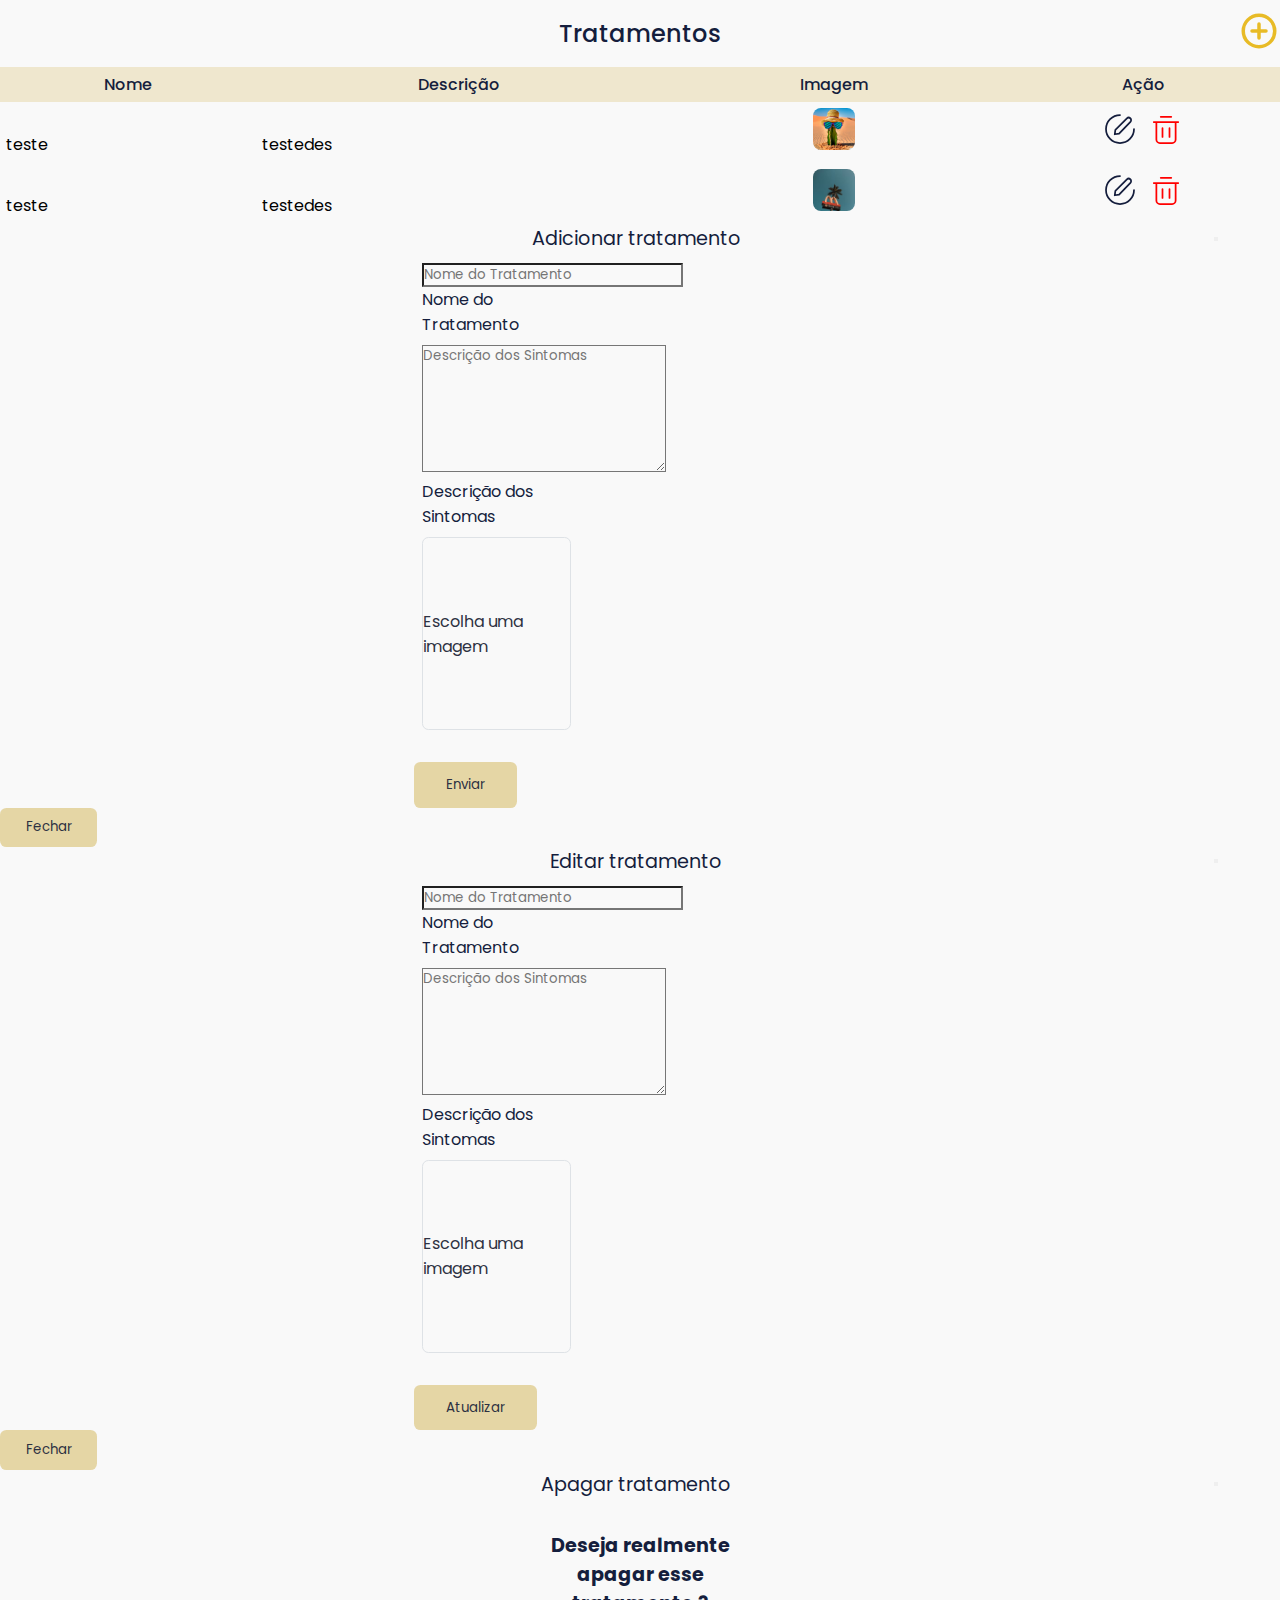
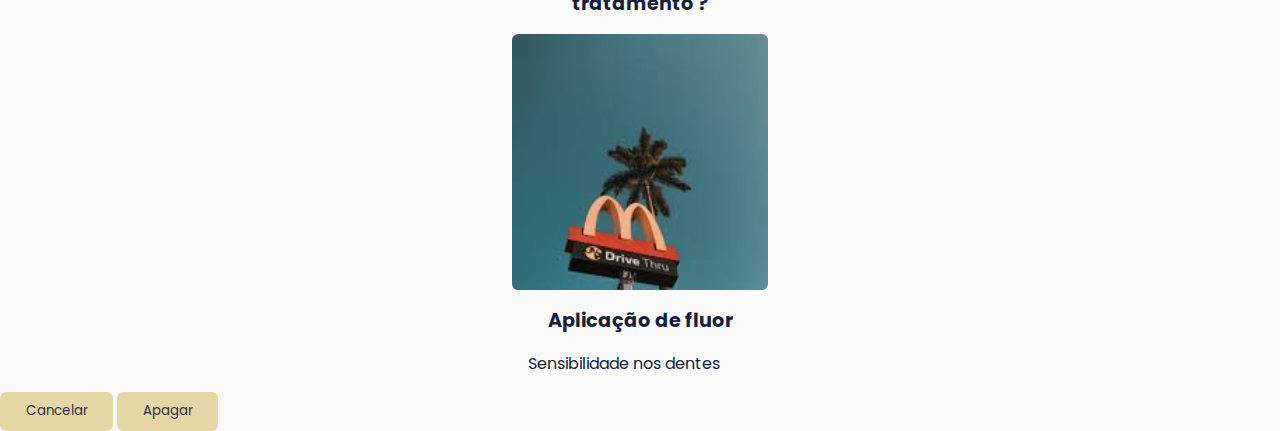
<file: crud.html>
<!DOCTYPE html>
<html lang="en">

<head>
    <meta charset="UTF-8">
    <meta name="viewport" content="width=device-width, initial-scale=1.0">
    <title>Document</title>
    <link rel="stylesheet" href="./_css/aux-bootstrap.css">
    <link rel="stylesheet" href="./_css/crud.css">
    <link href="https://cdn.jsdelivr.net/npm/bootstrap@5.3.0-alpha3/dist/css/bootstrap.min.css" rel="stylesheet"
        integrity="sha384-KK94CHFLLe+nY2dmCWGMq91rCGa5gtU4mk92HdvYe+M/SXH301p5ILy+dN9+nJOZ" crossorigin="anonymous">
</head>

<body>

    <section class="container">
        <header>
            <h1>Tratamentos</h1>
            <button type="button" data-bs-toggle="modal" data-bs-target="#my_modalAdd">
                <img src="./assets/Add.svg" alt="">
            </button>   
        </header>
        <article class="my_table">
            <table class="table">
                <thead>
                    <tr>
                        <th>Nome</th>
                        <th>Descrição</th>
                        <th>Imagem</th>
                        <th>Ação</th>
                    </tr>
                </thead>
                <tbody>
                    <tr>
                        <td>
                            <span class="my_mobileSpan">Nome</span>
                            <p class="fw-normal mb-1">teste</p>
                        </td>
                        <td>
                            <span class="my_mobileSpan">Descrição</span>
                            <p class="fw-normal mb-1">testedes</p>
                        </td>
                        <td>
                            <span class="my_mobileSpan">Imagem</span>
                            <div>
                                <img src="./assets/cacto.jpg" />
                            </div>           
                        </td>
                        <td class="acao">
                            <span class="my_mobileSpan">Ação</span>
                            <div>
                                <button type="button" data-bs-toggle="modal" data-bs-target="#my_modalEdit">
                                    <img class="my_btn_icon" src="./assets/Edit.svg" alt="">
                                </button>
                                <button type="button" data-bs-toggle="modal" data-bs-target="#my_modalDelete">
                                    <img class="my_btn_icon" src="./assets/Delete.svg" alt="">
                                </button>
                            </div>
                        </td>
                    </tr>
                    <tr>
                        <td>
                            <span class="my_mobileSpan">Nome</span>
                            <p class="fw-normal mb-1">teste</p>
                        </td>
                        <td>
                            <span class="my_mobileSpan">Descrição</span>
                            <p class="fw-normal mb-1">testedes</p>
                        </td>
                        <td>
                            <span class="my_mobileSpan">Imagem</span>
                            <div>
                                <img src="./assets/download.jpeg" />
                            </div>           
                        </td>
                        <td class="acao">
                            <span class="my_mobileSpan">Ação</span>
                            <div>
                                <button type="button" data-bs-toggle="modal" data-bs-target="#my_modalEdit">
                                    <img class="my_btn_icon" src="./assets/Edit.svg" alt="">
                                </button>
                                <button type="button" data-bs-toggle="modal" data-bs-target="#my_modalDelete">
                                    <img class="my_btn_icon" src="./assets/Delete.svg" alt="">
                                </button>
                            </div>
                        </td>
                    </tr>
                </tbody>
            </table>
        </article>
    </section>




    <!-- Modais -->

    <!-- Modal Adicionar -->
    <section class="modal fade modal-xl " id="my_modalAdd" tabindex="-1" aria-labelledby="exampleModalLabel"
        aria-hidden="true">
        <section class="modal-dialog modal-dialog-scrollable">
            <section class="modal-content">
                <div class="modal-header my_modal-header">
                    <div class="my_modal-headerDiv">
                        <h1 class="modal-title" id="exampleModalLabel">Adicionar tratamento</h1>
                        <button type="button" class="btn-close my_btn-close" data-bs-dismiss="modal"
                            aria-label="Close"></button>
                    </div>
                </div>
                <section class="modal-body my_tratamentoSectionCrud">
                    <section class="modal-body my_formSection">

                        <form class="w-100 d-flex flex-column align-items-center justify-content-center">

                            <div class="my_formDiv d-flex align-items-center justify-content-evenly">
                                <aside>
                                    <!-- Nome input -->
                                    <div class="form-floating">
                                        <input type="text" id="nome" name="nome" class="form-control my_form-control"
                                            placeholder="Nome do Tratamento" pattern="^[A-Za-zÀ-ÿ\s]{5,25}$"
                                            oninvalid="this.setCustomValidity('Nome deve possuir 5-25 caracteres e \npode conter caracteres especiais')"
                                            oninput="this.setCustomValidity('')" required />
                                        <label for="nome">Nome do Tratamento</label>
                                    </div>
                                    <!-- Descricao input -->
                                    <div class="form-floating">
                                        <textarea type="text" id="descricao" name="descricao"
                                            onchange="validateTextarea(event)"
                                            class="my_textarea form-control my_form-control"
                                            placeholder="Descrição dos Sintomas" required></textarea>
                                        <label for="descricao">Descrição dos Sintomas</label>
                                    </div>
                                </aside>
                                <aside>
                                    <div>
                                        <label class="picture" for="picture__inputAdd" tabIndex="0">
                                            <span class="picture__imageAdd"></span>
                                        </label>

                                        <input type="file" accept=".png, .jpg, .jpeg" name="picture__inputAdd" id="picture__inputAdd">
                                    </div>
                                </aside>
                            </div>
                            <!-- Submit button -->
                            <button type="submit" class="my_btn my_btn_crud">Enviar</button>
                        </form>
                    </section>
                </section>
                <div class="modal-footer">
                    <button type="button" class="my_btn my_btn_sm" data-bs-dismiss="modal">Fechar</button>
                </div>
            </section>
        </section>
    </section>


    <!-- Modal Editar -->
    <section class="modal fade modal-xl " id="my_modalEdit" tabindex="-1" aria-labelledby="exampleModalLabel"
        aria-hidden="true">
        <section class="modal-dialog modal-dialog-scrollable">
            <section class="modal-content">
                <div class="modal-header my_modal-header">
                    <div class="my_modal-headerDiv">
                        <h1 class="modal-title" id="exampleModalLabel">Editar tratamento</h1>
                        <button type="button" class="btn-close my_btn-close" data-bs-dismiss="modal"
                            aria-label="Close"></button>
                    </div>
                </div>
                <section class="modal-body my_tratamentoSectionCrud">
                    <section class="modal-body my_formSection">

                        <form class="w-100 d-flex flex-column align-items-center justify-content-center">

                            <div class="my_formDiv d-flex align-items-center justify-content-evenly">
                                <aside>
                                    <!-- Nome input -->
                                    <div class="form-floating">
                                        <input type="text" id="nome" name="nome" class="form-control my_form-control"
                                            placeholder="Nome do Tratamento" pattern="^[A-Za-zÀ-ÿ\s]{5,25}$"
                                            oninvalid="this.setCustomValidity('Nome deve possuir 5-25 caracteres e \npode conter caracteres especiais')"
                                            oninput="this.setCustomValidity('')" required />
                                        <label for="nome">Nome do Tratamento</label>
                                    </div>
                                    <!-- Descricao input -->
                                    <div class="form-floating">
                                        <textarea type="text" id="descricao" name="descricao"
                                            onchange="validateTextarea(event)"
                                            class="my_textarea form-control my_form-control"
                                            placeholder="Descrição dos Sintomas" required></textarea>
                                        <label for="descricao">Descrição dos Sintomas</label>
                                    </div>
                                </aside>
                                <aside>
                                    <div>
                                        <label class="picture" for="picture__inputEdit" tabIndex="0">
                                            <span class="picture__imageEdit"></span>
                                        </label>

                                        <input type="file" accept=".png, .jpg, .jpeg"  name="picture__inputEdit" id="picture__inputEdit">
                                    </div>
                                </aside>
                            </div>
                            <!-- Submit button -->
                            <button type="submit" class="my_btn my_btn_crud">Atualizar</button>
                        </form>
                    </section>
                </section>
                <div class="modal-footer">
                    <button type="button" class="my_btn my_btn_sm" data-bs-dismiss="modal">Fechar</button>
                </div>
            </section>
        </section>
    </section>


    <!-- Modal Apagar -->
    <section class="modal fade modal-xl " id="my_modalDelete" tabindex="-1" aria-labelledby="exampleModalLabel"
        aria-hidden="true">
        <section class="modal-dialog modal-dialog-scrollable">
            <section class="modal-content">
                <div class="modal-header my_modal-header">
                    <div class="my_modal-headerDiv">
                        <h1 class="modal-title" id="exampleModalLabel">Apagar tratamento</h1>
                        <button type="button" class="btn-close my_btn-close" data-bs-dismiss="modal"
                            aria-label="Close"></button>
                    </div>
                </div>
                <section class="modal-body my_tratamentoSectionCrud">
                    <article class="my_tratamentoContainer">
                        <h1>Deseja realmente apagar esse tratamento ?</h1>
                        <img class="my_tratamentoImagem" src="./assets/download.jpeg" alt="imagem tratamento">
                        <h1>Aplicação de fluor</h1>
                        <p>Sensibilidade nos dentes</p>
                    </article>
                </section>
                <div class="modal-footer">
                    <button type="button" class="my_btn my_btn_sm" data-bs-dismiss="modal">Cancelar</button>
                    <button type="button" class="my_btn my_btn_sm bg-danger text-white"
                        data-bs-dismiss="modal">Apagar</button>
                </div>
            </section>
        </section>
    </section>

    <script src="/_js/sendImageAdd.js"></script>
    <script src="/_js/sendImageEdit.js"></script>
</body>

<!-- JS do Bootstrap -->
<script src="https://cdn.jsdelivr.net/npm/bootstrap@5.3.0-alpha3/dist/js/bootstrap.bundle.min.js"
    integrity="sha384-ENjdO4Dr2bkBIFxQpeoTz1HIcje39Wm4jDKdf19U8gI4ddQ3GYNS7NTKfAdVQSZe"
    crossorigin="anonymous"></script>

<script src="/_js/validarDescricao.js"></script>

</html>
</file>
<file: _css/crud.css>
@charset "UTF-8";

/* Button */

.my_btn_crud {
    margin-top: 2rem;
}

/* Imagem do Formulário */

.my_asideImg {
    display: flex;
    align-self: flex-end;
    justify-content: center;
}

#picture__inputAdd {
    display: none;
}

#picture__inputEdit {
    display: none;
}

.picture {
    height: 191px;
    width: 100%;
    aspect-ratio: 16/9;
    background: #F9F9F9;
    border-radius: 0.4rem;
    display: flex;
    align-items: center;
    justify-content: center;
    color: #2D3142;
    border: 1px solid #dee2e6;
    cursor: pointer;
    transition: color 300ms ease-in-out, background 300ms ease-in-out;
    outline: none;
    overflow: hidden;
}

.picture:focus {
    border-color: rgba(201, 162, 39, 0.60) !important;
    /* offset-x | offset-y | blur-radius | spread-radius | color */
    box-shadow: 0 0 0 3.5px rgba(201, 162, 39, 0.35) !important;
}

.picture__img {
    max-width: 100%;
}

/* my_tratamentoContainer */

.my_tratamentoSectionCrud {
    display: flex;
    align-items: center;
    justify-content: center;
}

/* Show Tratamentos */

header{
    width: 100%;
    display: flex;
    align-items: center;
    justify-content: center;
    flex-direction: row;
    position: relative;
}

header h1{
    font-size: 1.5rem;
    font-weight: 500;
    margin: 1rem;
    color: #151E3D;
    width: 14rem;
    text-align: center;
}

header button {
    background: transparent;
    border: none;
    position: absolute;
    left: 100%;
    transform: translate(-100%);
}

header button img{
    width: 42px;
    height: 42px;
    object-fit: cover;
}

article.my_table {
    width: 100%;
    height: inherit;
    overflow: auto;
}

table {
    width: 100%;
    word-break: break-all;
    border-collapse: collapse;
    text-align: center;
}

thead {
    color: #151E3D;
}

th{
    background-color: rgba(201, 163, 39, 0.205) !important;
}

tbody tr td {
    vertical-align: text-top;
    padding: 6px;
}

thead tr th {
    padding: 5px;
    text-align: center;
    font-weight: 500;
    margin-bottom: 50px;
}

tbody tr {
    margin-bottom: 50px;
}

tbody tr td img{
    border-radius: 8px;
    width: 42px;
    height: 42px;
    object-fit: cover;
}

tbody tr td button{
    background: transparent;
    border: none;
}

thead tr th.acao {
    width: 100px !important;
    text-align: center;
}

tbody tr td.acao {
    text-align: center;
}

tbody tr td p{
    text-align: justify;
}

tbody tr td span{
    text-align: center;
}

.my_mobileSpan{
    display: none;
}

/* Formulário */

@media screen and (max-width: 430px) {
    label {
        font-size: 0.8rem;
    }
}

@media screen and (min-width: 431px) and (max-width: 640px) {
    label {
        font-size: 0.9rem;
    }

    .form-floating input {
        font-size: 0.9rem !important;
    }
}

@media screen and (min-width: 641px) and (max-width: 991px) {
    label {
        font-size: 0.8rem;
        width: 95%;
    }

    .form-floating input {
        font-size: 0.8rem !important;
    } 
}

@media screen and (max-width: 640px) {
    .my_asideImg {
        align-self: center;
    }
}

/* Table */

@media screen and (max-width: 499px) {
    tbody{
        display: grid;
        grid-template-columns: auto !important;
    }
}

@media screen and (max-width: 767px) {
    .my_mobileSpan{
        display: block;
    }
    
    thead{
        display: none;
        width: 100%;
    }

    tr{
        width: 100%;
        display: flex;
        align-items: center;
        justify-content: center;
        flex-direction: column;
    }

    th{
        width: 100%;
    }

    tbody{
        display: grid;
        grid-template-columns: auto auto;
    }

    tbody tr td{
        width: 80%;
        border: 1px solid #dee2e6;
        border-radius: 8px;
        margin: 0.25rem;
    }

    tbody tr td span{
        font-size: 1rem;
    }
    
    tbody tr td p{
        font-size: 0.9rem;
        margin: 0.5rem;
    }
    
    tbody tr td div{
        margin: 0.5rem;
        width: 100%;
        display: flex;
        flex-direction: row;
        align-items: center;
        justify-content: space-evenly;
    }
    tbody tr td img{
        width: 100px;
        height: 100px;
    }

    tbody tr td .my_btn_icon{
        width: 42px;
        height: 42px;
    }
}

@media screen and (min-width: 768px) {
    tbody tr td {
        max-width: 50px;
    }
}
</file>
